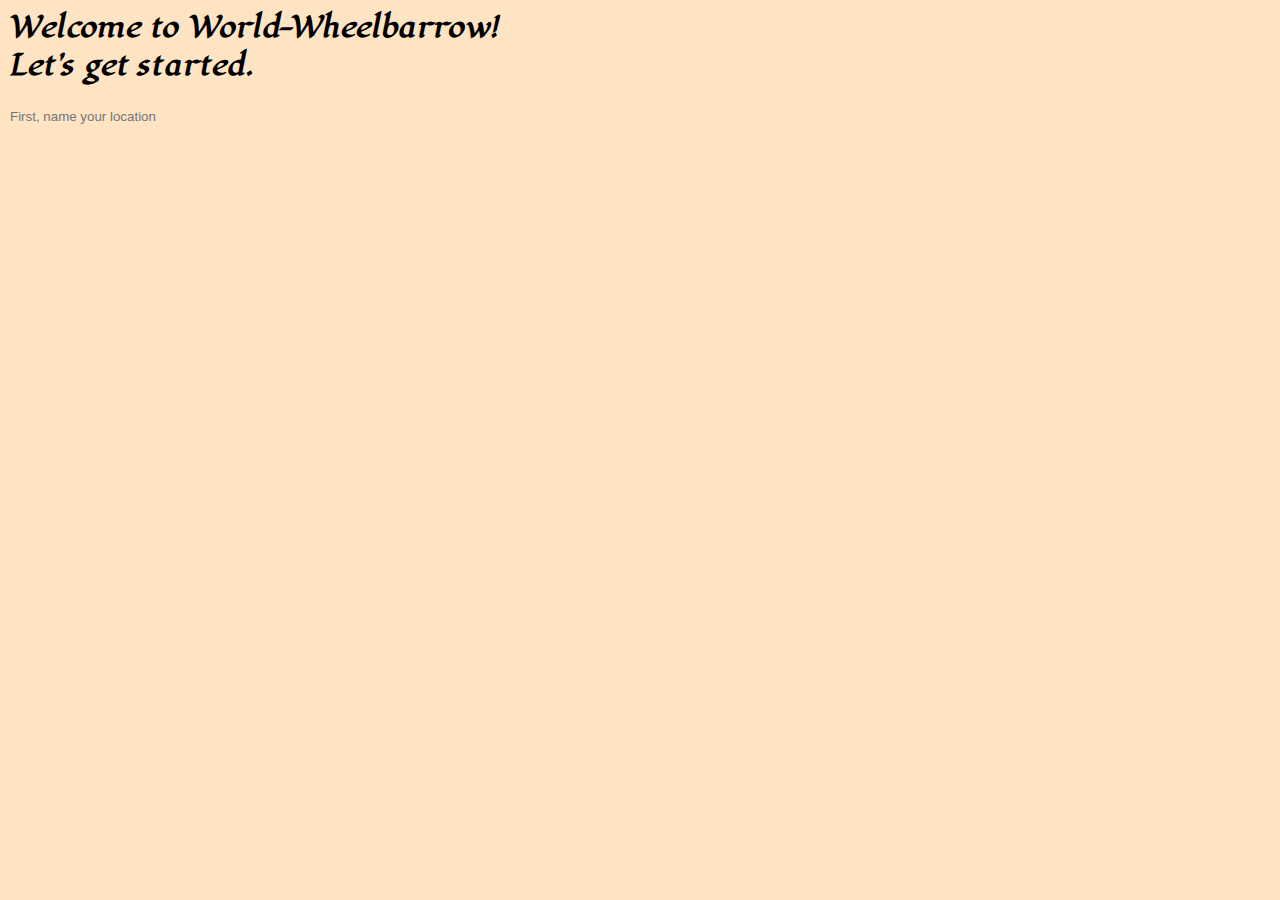
<file: index.html>
<!DOCTYPE HTML>
<html>
    <head>
        <script>window.onerror = function(message, source, lineno, colno, error) {
                log(`${message} at line ${lineno}:${colno}`);
            }</script>
        <title>This is a website</title>
        <link rel="preconnect" href="https://fonts.googleapis.com">
        <link rel="preconnect" href="https://fonts.gstatic.com" crossorigin>
        <link href="https://fonts.googleapis.com/css2?family=Lugrasimo&display=swap" rel="stylesheet">
        <style>
            .lugrasimo-regular {
              font-family: "Lugrasimo", cursive;
              font-weight: 400;
              font-style: normal;
            }

            input {
                font-family: arial;
                width: 25%;
                margin-right: 75%;
                margin-bottom: 5px;
                margin-top: 5px;
            }
            h2 {
                margin: 0px;
                padding: 0px;                
            }
            textarea {
                font-family: arial;
                width: 75%;
                height: 300px;
                margin-right: 50%;
                resize: none;
            }
            body {
                background-color: bisque;
                font-family: verdana;
                font-size: 14px;
            }
            button {
                font-size: 15px;
            }
            #canvas {
                border: 1px solid black;
                background-color: white;
                float: left;
            }
            #toolbar {
                width: 100%;
                height: auto;
                background-color: bisque;
            }
            #toolbar button {
                border: none;
                background-color: bisque;
                border-right: 1px solid black;
                margin: 0;
            }
            button {
                border: none;
                background-color: bisque;
                border-right: 1px solid black;
                margin: 0;
            }
            button:hover {
                background-color: burlywood;
            }
            #toolbar button:hover {
                background-color: burlywood;
            }
            #editMenu {
                width: 200px;
                height: 400px;
                background-color: darkgrey;
                float: left;
                border: 1px solid black;
            }
            #editMenu button {
                background-color: darkgrey;
                border: none;
                border-right: 1px solid black;
                margin: 0;
            }
            #editMenu h3 {
                margin: 0px;
                padding: none;
            }
            #editMenu button:hover {
                background-color: dimgrey;

            }
            #bottombar {
                width: 100%;
                display: block;
                top: 450px;
                position: absolute;
            }
            #objects {
                border-top: 1px solid black;
                border-bottom: 1px solid black;
            }
            .scrnobj {
                width: 200px;
                background-color: darkgrey;
                border-right: none;
                margin: 0;
                text-align: left;
            }
            #alert {
                z-index: 4;
                margin-left: 26%;
                position: fixed;
                background-color: lightgrey;
                color: Red;
                border-radius: 5px;
                width: 50%;
                height: 50px;
                text-align: center;
                visibility: hidden;
            }
            .intro {
                animation-name: dointro;
                animation-duration: 4s;
                margin-top: 0vh;
            }
            @keyframes dointro {
                from {
                    color: bisque;
                    margin-top: 90vh;
                }
                to {
                    color: black;
                    margin-top: 0vh;
                }
            }
            input {
                border: none;
                background-color: bisque;
                color: black
            }
            input:focus {
                outline: none;
                border-bottom: 1px solid black;
                animation-name: inputfocus;
                animation-duration: 1s;
                background-color: burlywood;

            } 
            #projectname {
                min-width: 200;
            }
            input:after {
              content: "";
              background: black;
              position: absolute;
              bottom: 0;
              left: 0;
              height: 1px;
              width: 100%;
            }
            @keyframes inputfocus {
                from {
                    background-color: bisque;
                }
                to {
                    background-color: burlywood;
                }
            }
        </style>
    </head>
    <body>
        <div id="onstart" class="lugrasimo-regular"></div>
        <input id="projectname" placeholder="First, name your location"></input>
        
        <div id="alert"></div>
        <div id="wrt">
            
        </div>
        <div id="log"></div>
        
        <script>
            init()
            function init()
            {
                document.getElementById("onstart").innerHTML  = `
                <h1 class="intro">Welcome to World-Wheelbarrow!<br>
                Let's get started.</h1>
                `
                document.getElementById("toolbar").style.visibility = "hidden"
                document.getElementById("projectname").style.visibility = "hidden"
                setTimeout(()=>{
                    
                    document.getElementById("projectname").style.visibility = "visible"
                    document.getElementById("projectname").focus()
                    window.addEventListener("mousedown",focusPName)
                    document.getElementById("projectname").addEventListener("keyup",(e)=>{
                        if(e.key == "Enter")
                        {
                            if(document.getElementById("projectname").value != "")
                            {
                                document.getElementById("projectname").blur()
                                setMode(1)
                                document.getElementById("toolbar").style.visibility = "visible"
                                document.getElementById("onstart").innerHTML + ""
                                window.removeEventListener("mousedown",focusPName)
                            }
                        }
                    })
                },4000)
                
            }
            function focusPName()
            {
                setTimeout(()=>{document.getElementById("projectname").focus()})
            }
        </script>
    </body>
</html>
</file>
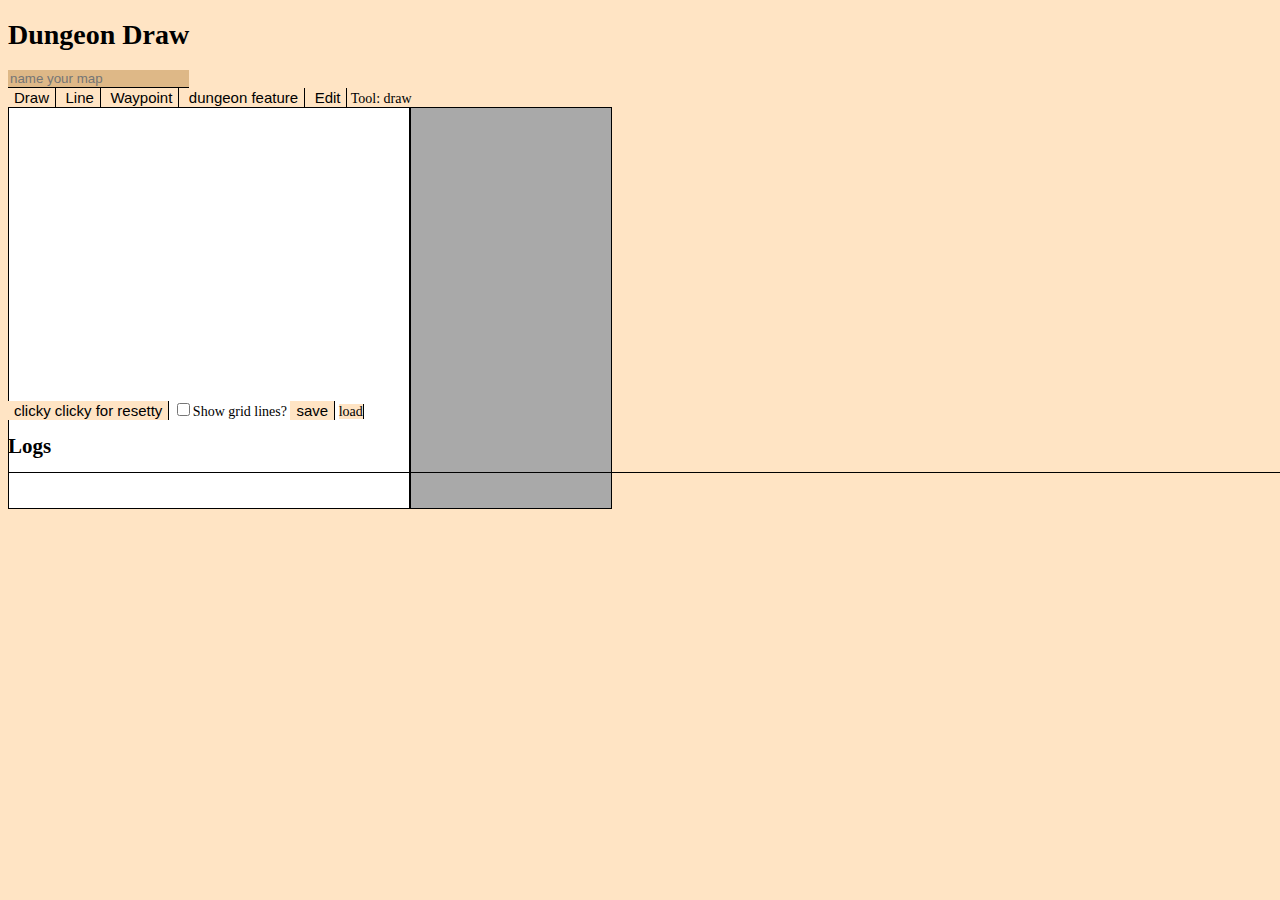
<file: DungeonDraw.html>
<!DOCTYPE HTML>
<html>
    <head>
        <script>
            window.onerror = function(message, source, lineno, colno, error) {
                log(`${message} at line ${lineno}:${colno}`);
            }
        </script>
        <link rel="preconnect" href="https://fonts.googleapis.com">
        <link rel="preconnect" href="https://fonts.gstatic.com" crossorigin>
        <link href="https://fonts.googleapis.com/css2?family=Lugrasimo&display=swap" rel="stylesheet">
        <title>This is a website</title>
        <!--Styles for this app-->
        <link rel="stylesheet" href="Wheelbarrow-styles.css">
    </head>
    <body>
    <div id="dungeonDrawTab">
        <h1 class="DungeonDraw header">Dungeon Draw</h1>
        <input type="text" id="DDraw-name"height="20px" autofocus placeholder="name your map"></input>
        <div id="toolbar">  
            <button onclick="setMode(1)">Draw</button>
            <button onclick="setMode(2)">Line</button>
            <button onclick="setMode(3)">Waypoint</button>
            <button onclick="setMode(4)">dungeon feature</button>
            <button onclick="setMode(5)">Edit</button>
            <span id="oogabooga"> Tool: draw</span>
        </div>
        <canvas width = 400px; height= 400px; id="canvas">Hi. If you're seeing this something has gone horribly wrong :( or your browser doesn't support the HTML canvas element. Try updating, or stop using internet explorer</canvas>
        <div id="DDraw-editMenu"></div>
        <div id="bottombar" style="top: 400px;">
            <button onclick="reset()">clicky clicky for resetty</button> 
            <input type="checkbox" onclick="check()" id="gridYN">Show grid lines?</input>
            <button onclick="exportfile()">save</button>
            <input id="import" type="file" onchange="importfile()" hidden>
            <label id="lbl" for="import">load</label>
            <p id="upload_file"></p>
            <a></a>
            <div id="xtra"></div>
            <h2>Logs</h2>
            <p id="log"></p>
        </div>
        
        <script src="DDraw canvas.js"></script>
    </div>
    </body>
</html>
</file>
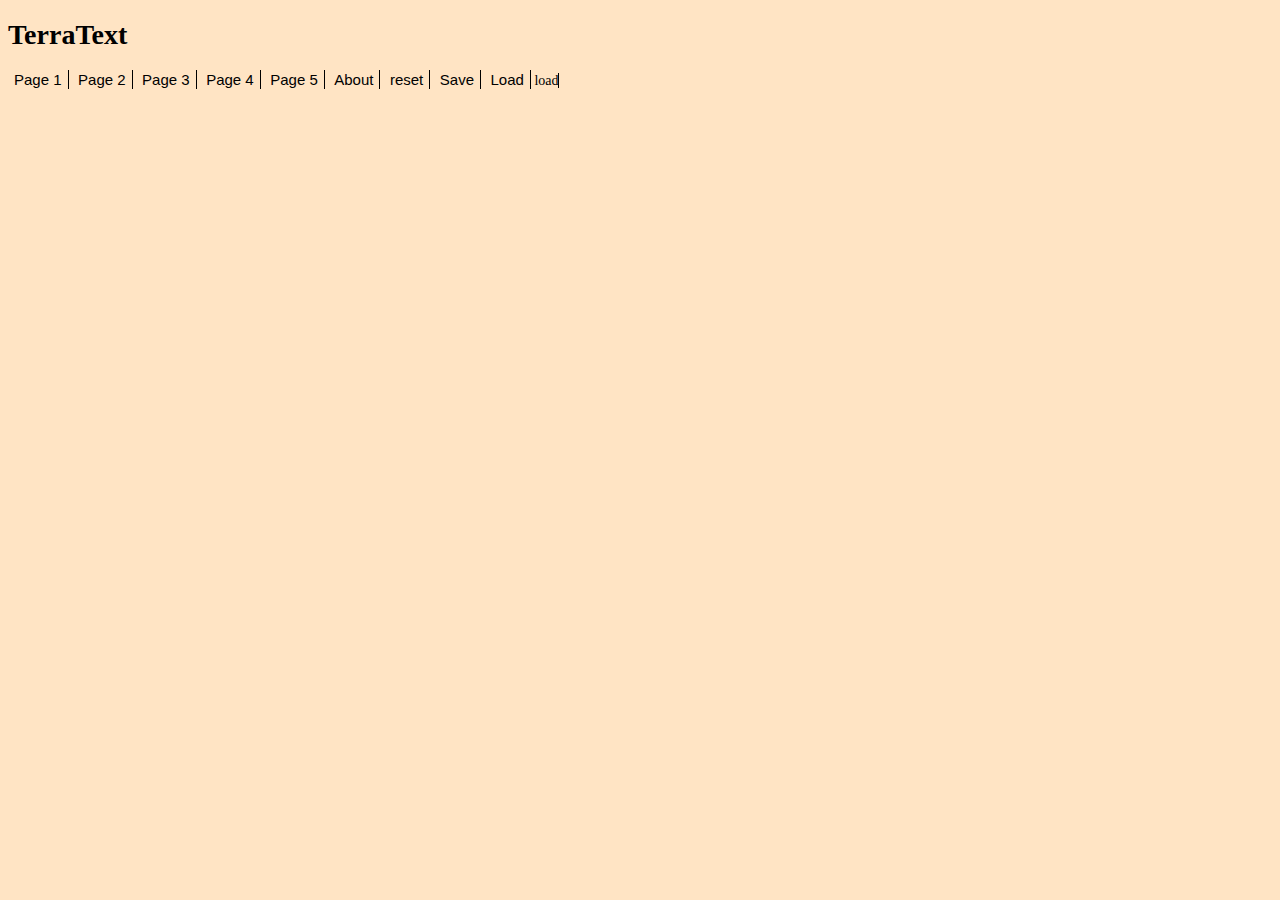
<file: TerraText.html>
<!DOCTYPE HTML>
<html>
    <head>
        <script>window.onerror = function(message, source, lineno, colno, error) {
                log(`${message} at line ${lineno}:${colno}`);
            }</script>
        <title>This is a website</title>
        <link rel="preconnect" href="https://fonts.googleapis.com">
        <link rel="preconnect" href="https://fonts.gstatic.com" crossorigin>
        <link href="https://fonts.googleapis.com/css2?family=Lugrasimo&display=swap" rel="stylesheet">
        <link href="Wheelbarrow-styles.css" rel="stylesheet">
    </head>
    <body>
        <h1 class="dungeonDraw header">TerraText</h1>
        <div id="toolbar">
            <button id="tb1" onclick="setMode(1)">Page 1</button>
            <button id="tb2" onclick="setMode(2)">Page 2</button>
            <button id="tb3" onclick="setMode(3)">Page 3</button>
            <button id="tb4" onclick="setMode(4)">Page 4</button>
            <button id="tb5" onclick="setMode(5)">Page 5</button>
            <button id="tb6" onclick="setMode(6)">About</button>
            <button id="tb1" onclick="reset()">reset</button>
            <button onclick="save()">Save</button>
            <button onclick="load()">Load</button>
            <input id="import" type="file" onchange="importfile()" hidden>
            <label id="lbl" for="import">load</label>

        </div>
        <div id="alert"></div>
        <div id="wrt">
            
        </div>
        <div id="log"></div>
        
        <script src="TerraText scripts.js"></script>
    </body>
</html>
</file>
<file: Wheelbarrow-styles.css>
body {
    background-color: bisque;
    font-family: verdana;
    font-size: 14px
}

button {
    font-size: 15px;
    border: none;
    background-color: bisque;
    border-right: 1px solid black;
    margin: 0
}

button:hover {
    background-color: burlywood
}

.scrnobj:hover {
    background-color: darkgrey
}

#canvas {
    border: 1px solid black;
    background-color: white;
    float:left
}

#toolbar {
    width: 100%;
    height: auto;
    background-color: bisque
}

#DDraw-editMenu {
    width: 200px;
    height: 400px;
    background-color: darkgrey;
    float:left;
    border: 1px solid black
}

#DDraw-editMenu button {
    background-color: darkgrey;
    border: none;
    border-right: 1px solid black;
    margin: 0
}

#DDraw-editMenu h3 {
    margin: 0px;
    padding: none
}

#DDraw-editMenu button:hover {
    background-color: dimgrey

}


.scrnobj {
    width: 200px;
    background-color: darkgrey;
    border-right: none;
    margin: 0;
    text-align:left
}

#upload_file {
    visibility: hidden

}

#import::file-selector-button {
    visibility: none
}

.main-header {
    font-family: lugrasimo;
    margin: 0;
    padding: 0;
    height: 70
}

#lbl {
    font-size: 14px;
    border: none;
    background-color: bisque;
    border-right: 1px solid black;
    margin: 0
}

#lbl:hover {
    background-color: burlywood
}

.lugrasimo-regular {
    font-family: "Lugrasimo", cursive;
    font-weight: 400;
    font-style: normal
}

h2 {
    margin: 0px;
    padding: 0px
}

textarea {
    font-family: arial;
    width: 75%;
    height: 300px;
    margin-right: 50%;
    resize: none
}

button {
    font-size: 15px;
    border: none;
    background-color: bisque;
    border-right: 1px solid black;
    margin: 0
}

#canvas {
    border: 1px solid black;
    background-color: white;
    float:left
}

#toolbar button {
    border: none;
    background-color: bisque;
    border-right: 1px solid black;
    margin: 0
}
#toolbar button:hover {
    background-color: burlywood;
}

#bottombar {
    width: 100%;
    display: block;
    top: 510px;
    position: absolute
}

#objects {
    border-top: 1px solid black;
    border-bottom: 1px solid black
}

#alert {
    z-index: 4;
    margin-left: 26%;
    position: fixed;
    background-color: lightgrey;
    color: Red;
    border-radius: 5px;
    width: 50%;
    height: 50px;
    text-align: center;
    visibility: hidden
}

.intro {
    animation-name: dointro;
    animation-duration: 4s;
    margin-top: 0vh
}

@keyframes dointro {
    from {
        color: bisque;
        margin-top: 90vh
    }

    to {
        color: black;
        margin-top: 0vh
    }
}

input {
    border: none;
    background-color: bisque;
    color: black
}

input:focus {
    outline: none;
    border-bottom: 1px solid black;
    animation-name: inputfocus;
    animation-duration: 1s;
    background-color: burlywood

}

#projectname {
    min-width: 200
}

input:after {
    content: "";
    background: black;
    position: absolute;
    bottom: 0;
    left: 0;
    height: 1px;
    width: 100%
}

@keyframes inputfocus {
    from {
        background-color: bisque
    }

    to {
        background-color: burlywood
    }
}
</file>
